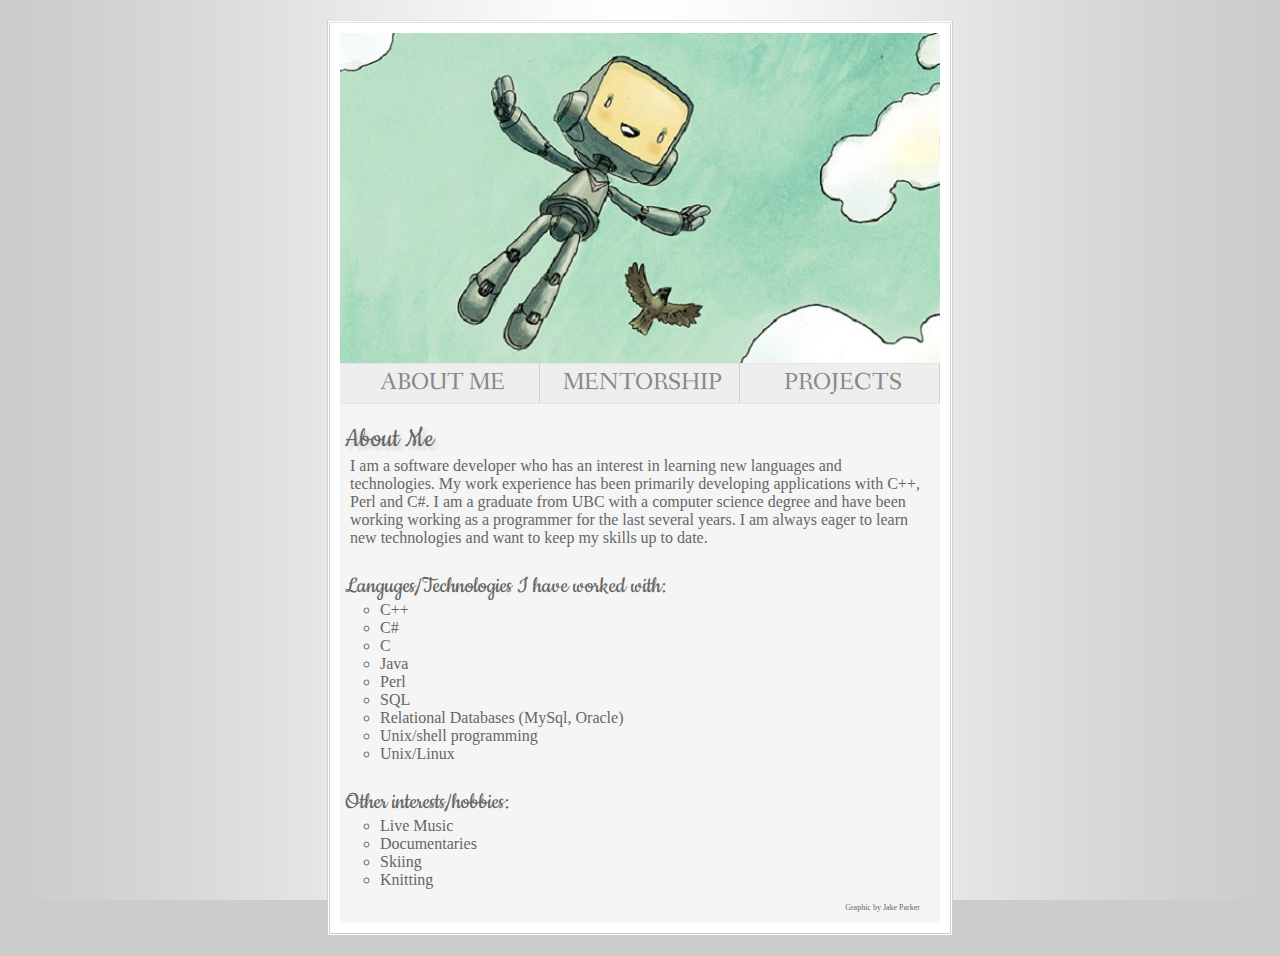
<file: index.html>
<!DOCTYPE html PUBLIC "-//W3C//DTD XHTML 1.1//EN" "http://www.w3.org/TR/xhtml11/DTD/xhtml11.dtd">
<html xmlns="http://www.w3.org/1999/xhtml">

<head>
<meta http-equiv="content-type" content="text/html; charset=iso-8859-1"/>
	<link rel="stylesheet" type="text/css" href="default.css"/>
	<link href='https://fonts.googleapis.com/css?family=Cookie' rel='stylesheet' type='text/css'>
	<link href='https://fonts.googleapis.com/css?family=Fanwood+Text:400,400italic' rel='stylesheet' type='text/css'>
	<title>Sylvia Nikolova</title>
</head>

<body>

<div class="main">
	<div class="container">
		<div class="gfx"><a href="index.html"><span></span></a></div>
		<div class="menu">
			<a href="index.html"><span>ABOUT ME</span></a>
			<a href="mentorship.html"><span>MENTORSHIP</span></a>
			<a href="projects.html"><span>PROJECTS</span></a>		
		</div>
		<div class="content">
			<div class="item">
				<br>
				<h1>About Me</h1>
				<p></p>
				<p>I am a software developer who has an interest in learning new languages and technologies. My work experience has been primarily developing
				applications with C++, Perl and C#. I am a graduate from UBC with a computer science degree and have been working working as a programmer 
				for the last several years. I am always eager to learn new technologies and want to keep my skills up to date. </p>
				<br>
				<h2>Languges/Technologies I have worked with:</h2>
				<ul>
					<li>C++</li>
					<li>C#</li>
					<li>C</li>
					<li>Java</li>
					<li>Perl</li>
					<li>SQL</li>
					<li>Relational Databases (MySql, Oracle)</li>
					<li>Unix/shell programming</li>
					<li>Unix/Linux</li>
				</ul>
				<br>
				<h2>Other interests/hobbies:</h2>
				<ul> 
					<li>Live Music</li>
					<li>Documentaries</li>
					<li>Skiing</li>
					<li>Knitting</li>
				</ul>
			</div>
		
			<div class="footer">
				<span class="right"><p>Graphic by Jake Parker</p></span>
				<div class="clearer"><span></span></div>
			</div>
	</div>

	</div>	

</div>

</body>

</html>
</file>
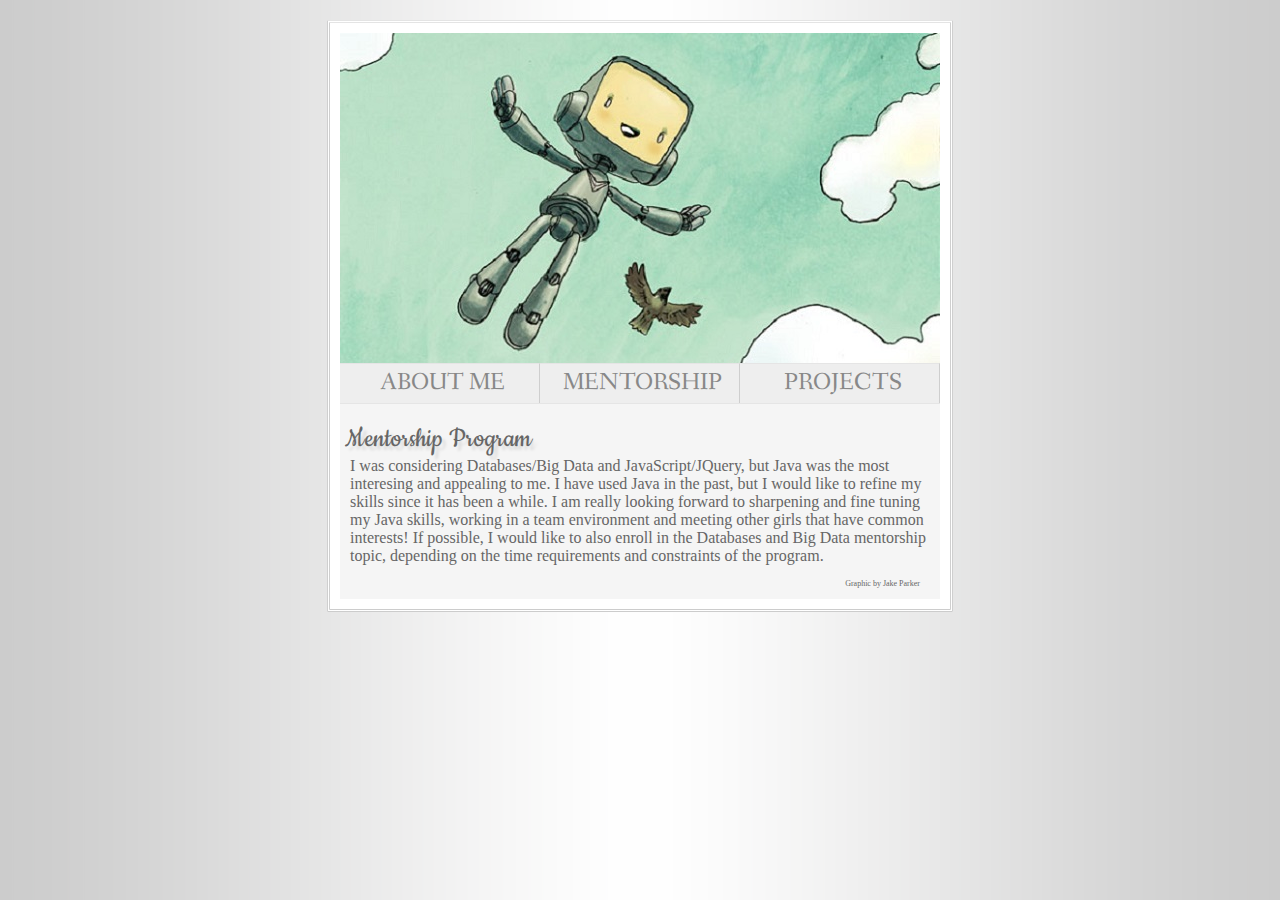
<file: mentorship.html>
<!DOCTYPE html PUBLIC "-//W3C//DTD XHTML 1.1//EN" "http://www.w3.org/TR/xhtml11/DTD/xhtml11.dtd">
<html xmlns="http://www.w3.org/1999/xhtml">

<head>
	<meta http-equiv="content-type" content="text/html; charset=iso-8859-1"/>
	<link rel="stylesheet" type="text/css" href="default.css"/>
	<link href="https://fonts.googleapis.com/css?family=Cookie" rel="stylesheet" type="text/css">
	<link href='https://fonts.googleapis.com/css?family=Fanwood+Text:400,400italic' rel='stylesheet' type='text/css'>
	<title>Sylvia Nikolova</title>
</head>

<body>

<div class="main">
	<div class="container">
		<div class="gfx"><a href="index.html"><span></span></a></div>
		<div class="menu">
			<a href="index.html"><span>ABOUT ME</span></a>
			<a href="mentorship.html"><span>MENTORSHIP</span></a>
			<a href="projects.html"><span>PROJECTS</span></a>		
		</div>
		<div class="content">
			<div class="item">
				<br>
				<h1>Mentorship Program</h1>
				<p></p>
				<p>I was considering Databases/Big Data and JavaScript/JQuery, but Java was the most interesing and appealing to me. I have used Java in the past, but
				I would like to refine my skills since it has been a while. I am really looking forward to sharpening and fine tuning my Java skills, working in a 
				team environment and meeting other girls that have common interests! If possible, I would like to also enroll in the Databases and Big Data mentorship topic, 				             depending on the time requirements and constraints of the program.</p>
			</div>
			<div class="footer">
				<span class="right"><p>Graphic by Jake Parker</p></span>
				<div class="clearer"><span></span></div>
			</div>
		</div>
	</div>	

</div>

</body>

</html>
</file>
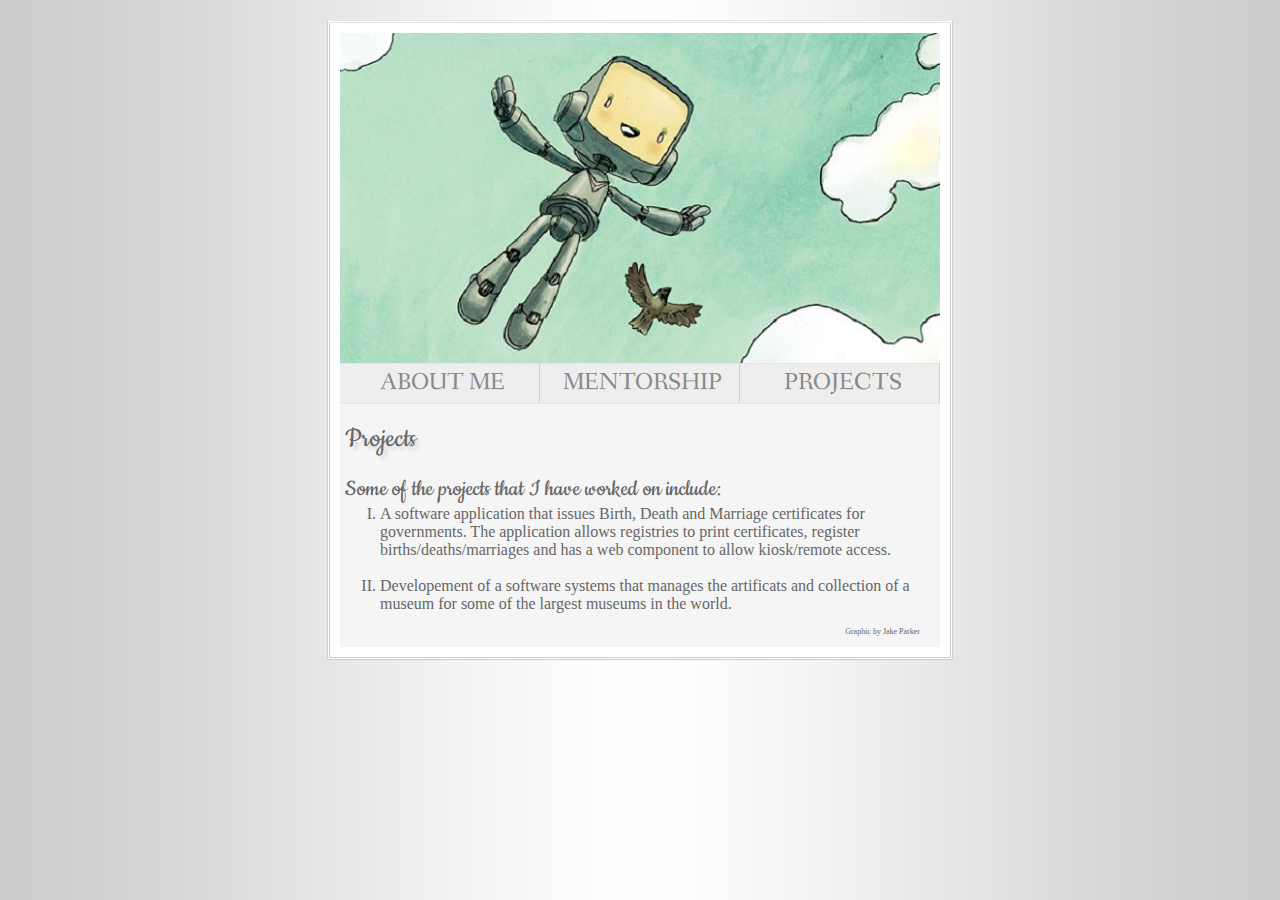
<file: projects.html>
<!DOCTYPE html PUBLIC "-//W3C//DTD XHTML 1.1//EN" "http://www.w3.org/TR/xhtml11/DTD/xhtml11.dtd">
<html xmlns="http://www.w3.org/1999/xhtml">

<head>
	<meta http-equiv="content-type" content="text/html; charset=iso-8859-1"/>
	<link rel="stylesheet" type="text/css" href="default.css"/>
	<link href="https://fonts.googleapis.com/css?family=Cookie" rel="stylesheet" type="text/css">
	<link href='https://fonts.googleapis.com/css?family=Fanwood+Text:400,400italic' rel='stylesheet' type='text/css'>
	<title>Sylvia Nikolova</title>
</head>

<body>

<div class="main">

	<div class="container">
		<div class="gfx"><a href="index.html"><span></span></a></div>
		<div class="menu">
			<a href="index.html"><span>ABOUT ME</span></a>
			<a href="mentorship.html"><span>MENTORSHIP</span></a>
			<a href="projects.html"><span>PROJECTS</span></a>		
		</div>
		<div class="content">
			<div class="item">
				<br>
				<h1>Projects</h1>
				<br>
				<h2>Some of the projects that I have worked on include:</h2>
				<p></p>
				<ol>
					<li>A software application that issues Birth, Death and Marriage certificates for governments. The application allows registries to print certificates,
				       	register births/deaths/marriages and has a web component to allow kiosk/remote access.</li>
					<br>
					<li>Developement of a software systems that manages the artificats and collection of a museum for some of the largest 
					museums in the world.</li>
				</ol>
			</div>
			<div class="footer">
				<span class="right"><p>Graphic by Jake Parker</p></span>
				<div class="clearer"><span></span></div>
			</div>
		</div>
	</div>	

</div>

</body>

</html>
</file>
<file: default.css>
a {
	color: #000;
	text-decoration: none;
}
/* body */
body {
	background: #CCC url('images/bg.gif') repeat-y fixed bottom center;
	color: #333;
	margin: 20px 0;
	text-align: center;
	font-family: 'Fanwood Text', 1.5em serif;
}
/* robot graphic */
.gfx a {
	background: #F5F5F5 url('images/robot.jpg') no-repeat; display: block;height:330px; width:600;
}

/* header */
.header {
	background: #FFF;
	border-bottom: 1px solid #E5E5E5;
	font: bold 2.6em Georgia;
	line-height: 3em;
}

/* main */
.main {
	background: #FFF; 
	border: 3px double #EEE; 
	border-color: #E4E4E4 #CFCFCF #CCC #CFCFCF; 
	margin: 20px auto 4px auto; 
	text-align: left;
	width: 620px; 
}
.container {
	margin: 10px;
}

/* menu */
.menu a {
	background: #EEE;
	border-right: 1px solid #CECECE;
	border-top: 1px solid #E5E5E5;
	color: #888;
	float: left;
	padding-top: 3px;
	width: 199px; height: 36px;
	font-family: 'Fanwood Text', serif;
	font-size: 150%;
	text-align:center;
}

.menu a span {
	padding-left: 6px;
}
.menu a:hover {
	background: #EEE url('images/bgmenu.gif') repeat-x;
	color: #555;
}
.menu a#last {
	width: 150px;
	border-right: none;
}

/* content */
.content {
	background: #F5F5F5;
	border-top: 1px solid #E5E5E5;
	clear: both;
}
.content h1 {
	margin: 5px;
	color: #666;
	font: 100 30px/0.8 'Cookie', Helvetica, sans-serif;
 	text-shadow: 4px 4px 3px rgba(0,0,0,0.1); 
}
.content h2 {
	margin: 5px;
	font: 100 25px/0.8 'Cookie', Helvetica, sans-serif;
	color: #666;
}
.content p {
	margin: 3px 10px 6px; color: #666;
}

/* ordered and unordered lists */
ul {
	margin: 3px 0 6px; color: #666;
	list-style-type:circle;
	font-family: 'Fanwood Text', 1.1em serif;
}

ol {
	margin: 3px 0 6px; color: #666;
	list-style-type:upper-roman;
	font-family: 'Fanwood Text', 1.1em serif;
}
/* footer */
.footer {
	padding: 5px;
	background: #F5F5F5;
	color: #666;
	font-family: 'Fanwood Text', 1.1em serif;
	font-size:50%;
}
.footer .left, .footer .right {padding: 0 5px;}
.footer .right, .footer .right a {color: #AAA;}
.footer .right a:hover {color: #444;}

/* floats */
.left {float: left;}
.right {float: right;}
.clearer {clear: both;}
</file>
